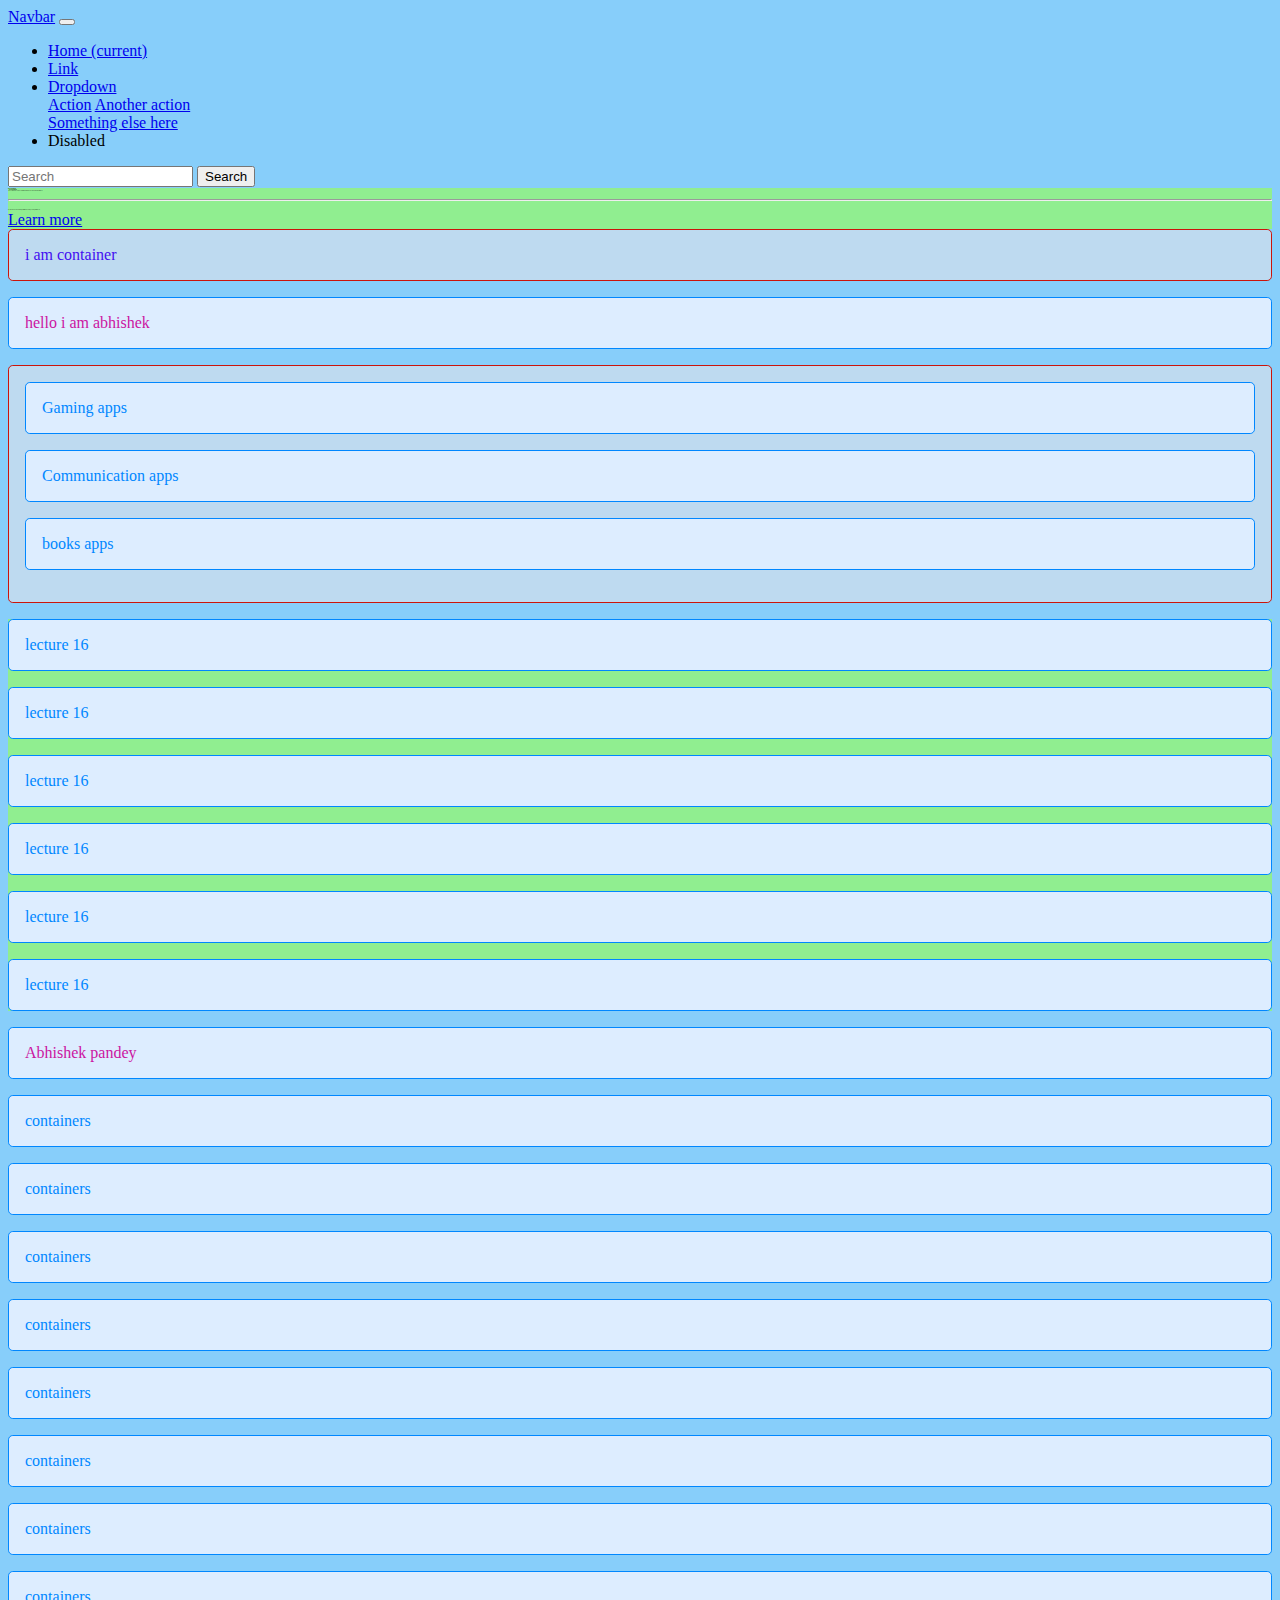
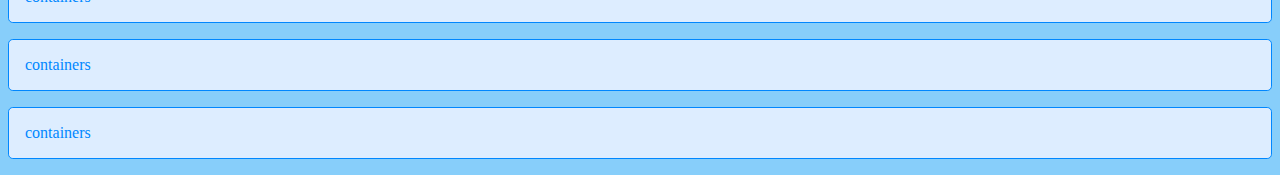
<file: demo.html>
<!doctype html>
<html lang="en">
  <head>
    <!-- Required meta tags -->
    <meta charset="utf-8">
    <meta name="viewport" content="width=device-width, initial-scale=1, shrink-to-fit=no">

    <!-- Bootstrap CSS -->
    <link rel="stylesheet" href="https://cdn.jsdelivr.net/npm/bootstrap@4.6.2/dist/css/bootstrap.min.css" integrity="sha384-xOolHFLEh07PJGoPkLv1IbcEPTNtaed2xpHsD9ESMhqIYd0nLMwNLD69Npy4HI+N" crossorigin="anonymous">

    <title>Hello, world!</title>
  </head>
  <style>
    body{
        background-color: lightskyblue;
    }
    .container{
        background-color: lightgreen;
    }
    h1{
        text-transform: uppercase;
        text-shadow: 1px 1px black;
        font-size: 1px;
        font-style: italic;
        text-decoration: #430ef1;
    }
    p{
        text-transform: uppercase;
        font-size: 1px;
        font-style:oblique;
        text-decoration: #e75f11;

    }

    .panel.panel-purple{
        border: 1px solid #0087ff;
        border-radius: 0.3rem;
        padding: 1rem;
        margin-bottom: 1rem;
        background-color: #ddedff;
        color: #0087ff;
    }
    .panel.panel-blue{
        border: 1px solid #cb140b;
        border-radius: 0.3rem;
        padding: 1rem;
        margin-bottom: 1rem;
        background-color: hsla(253, 18%, 90%, 0.605);
        color: #430ef1;
    }
    .panel.panel-pink{
        border: 1px solid #0087ff;
        border-radius: 0.3rem;
        padding: 1rem;
        margin-bottom: 1rem;
        background-color: #ddedff;
        color: #cb14a1;
    }
  </style>
  <body class="py-5">
    <nav class="navbar navbar-expand-lg navbar-dark bg-dark">
        <a class="navbar-brand" href="#">Navbar</a>
        <button class="navbar-toggler" type="button" data-toggle="collapse" data-target="#navbarSupportedContent" aria-controls="navbarSupportedContent" aria-expanded="false" aria-label="Toggle navigation">
          <span class="navbar-toggler-icon"></span>
        </button>
      
        <div class="collapse navbar-collapse" id="navbarSupportedContent">
          <ul class="navbar-nav mr-auto">
            <li class="nav-item active">
              <a class="nav-link" href="#">Home <span class="sr-only">(current)</span></a>
            </li>
            <li class="nav-item">
              <a class="nav-link" href="#">Link</a>
            </li>
            <li class="nav-item dropdown">
              <a class="nav-link dropdown-toggle" href="#" role="button" data-toggle="dropdown" aria-expanded="false">
                Dropdown
              </a>
              <div class="dropdown-menu">
                <a class="dropdown-item" href="#">Action</a>
                <a class="dropdown-item" href="#">Another action</a>
                <div class="dropdown-divider"></div>
                <a class="dropdown-item" href="#">Something else here</a>
              </div>
            </li>
            <li class="nav-item">
              <a class="nav-link disabled">Disabled</a>
            </li>
          </ul>
          <form class="form-inline my-2 my-lg-0">
            <input class="form-control mr-sm-2" type="search" placeholder="Search" aria-label="Search">
            <button class="btn btn-outline-success my-2 my-sm-0" type="submit">Search</button>
          </form>
        </div>
      </nav>

    <!-- Optional JavaScript; choose one of the two! -->

    <!-- Option 1: jQuery and Bootstrap Bundle (includes Popper) -->
    <script src="https://cdn.jsdelivr.net/npm/jquery@3.5.1/dist/jquery.slim.min.js" integrity="sha384-DfXdz2htPH0lsSSs5nCTpuj/zy4C+OGpamoFVy38MVBnE+IbbVYUew+OrCXaRkfj" crossorigin="anonymous"></script>
    <script src="https://cdn.jsdelivr.net/npm/bootstrap@4.6.2/dist/js/bootstrap.bundle.min.js" integrity="sha384-Fy6S3B9q64WdZWQUiU+q4/2Lc9npb8tCaSX9FK7E8HnRr0Jz8D6OP9dO5Vg3Q9ct" crossorigin="anonymous"></script>

    <!-- Option 2: Separate Popper and Bootstrap JS -->
    <!--
    <script src="https://cdn.jsdelivr.net/npm/jquery@3.5.1/dist/jquery.slim.min.js" integrity="sha384-DfXdz2htPH0lsSSs5nCTpuj/zy4C+OGpamoFVy38MVBnE+IbbVYUew+OrCXaRkfj" crossorigin="anonymous"></script>
    <script src="https://cdn.jsdelivr.net/npm/popper.js@1.16.1/dist/umd/popper.min.js" integrity="sha384-9/reFTGAW83EW2RDu2S0VKaIzap3H66lZH81PoYlFhbGU+6BZp6G7niu735Sk7lN" crossorigin="anonymous"></script>
    <script src="https://cdn.jsdelivr.net/npm/bootstrap@4.6.2/dist/js/bootstrap.min.js" integrity="sha384-+sLIOodYLS7CIrQpBjl+C7nPvqq+FbNUBDunl/OZv93DB7Ln/533i8e/mZXLi/P+" crossorigin="anonymous"></script>
    -->
    <div class="jumbotron container">
        <h1 class="display-4">Hello, world!</h1>
        <p class="lead">This is abhishek pandey introducing our app developing company</p>
        <hr class="my-4">
        <p>we build apps like gaming,communication,fitness,books etc.</p>
        <a class="btn btn-outline-dark btn-warning btn-lg" href="#" role="button">Learn more</a>
      </div>
      <div class="container panel panel-blue">
        i am container
      </div>
      <div class="container my-4 panel panel-pink">
        hello i am abhishek 
      </div>
      <div class="container panel panel-blue bg-light">
        <div class="row ">
          <div class="col">
            <div class="panel panel-purple">Gaming apps</div>
          </div>
          <div class="col">
            <div class="panel panel-purple">Communication apps</div>
          </div>
          <div class="col">
            <div class="panel panel-purple">books apps</div>
          </div>
        </div>
    </div>
    <div class="container bg-light">
        <div class="row">
            <div class="col-6 offset-lg-4 panel panel-purple">lecture 16</div>
            <div class="col-6 panel panel-purple">lecture 16</div>
        </div>
        <div class="row">
            <div class="col-7 panel panel-purple">lecture 16</div>
            <div class="col-5 panel panel-purple">lecture 16</div>
        </div>
        <div class="row">
            <div class="col-4 panel panel-purple">lecture 16</div>
            <div class="col-8 panel panel-purple">lecture 16</div>
        </div>
    </div>
      <div class="container panel panel-pink">
        Abhishek pandey
      </div>
      <div class="row ">
        <div class="col">
          <div class="panel panel-purple">containers</div>
        </div>
        <div class="col">
          <div class="panel panel-purple">containers</div>
        </div>
        <div class="col">
          <div class="panel panel-purple">containers</div>
        </div>
        <div class="col">
            <div class="panel panel-purple">containers</div>
          </div>
          <div class="col">
            <div class="panel panel-purple">containers</div>
          </div>
          <div class="col">
            <div class="panel panel-purple">containers</div>
          </div>
          <div class="col">
            <div class="panel panel-purple">containers</div>
          </div>
          <div class="col">
            <div class="panel panel-purple">containers</div>
          </div>
         
          <div class="col">
            <div class="panel panel-purple">containers</div>
          </div>
          <div class="col">
            <div class="panel panel-purple">containers</div>
          </div>

          
      </div>
  </body>
</html>
</file>
